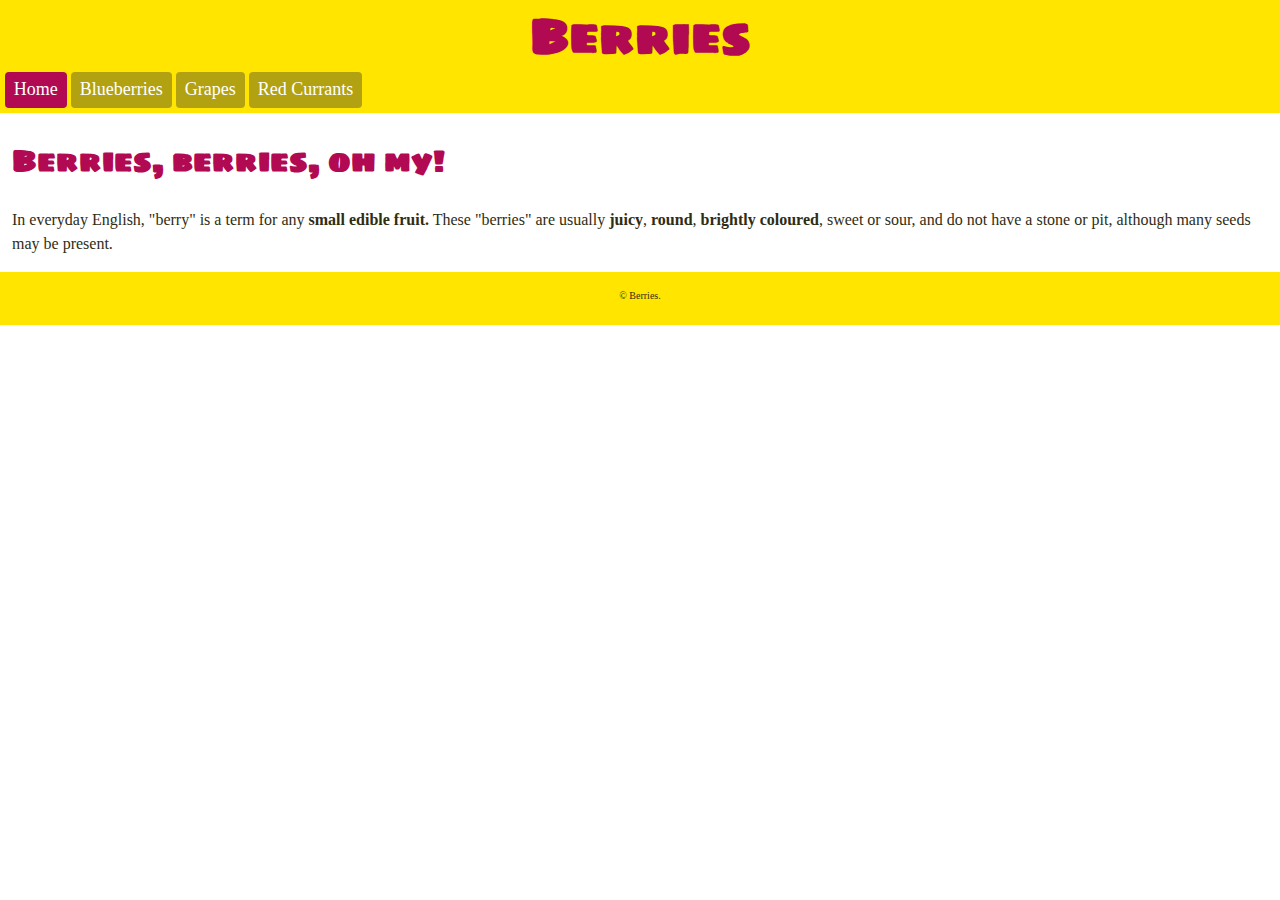
<file: index.html>
<!DOCTYPE html>
<html lang="en-ca">
<head>
  <meta charset="utf-8">
  <title>Berries</title>
  <meta name="viewport" content="width=device-width,initial-scale=1">
  <link href="css/main.css" rel="stylesheet">
  <link href="https://fonts.googleapis.com/css?family=Sigmar+One" rel="stylesheet">
</head>
<body>

  <header>
    <nav class="nav">
      <h1>Berries</h1>
      <ul>
        <li><a class="current" href="index.html">Home</a></li>
        <li><a href="blueberries.html">Blueberries</a></li>
        <li><a href="grapes.html">Grapes</a></li>
        <li><a href="red-currants.html">Red Currants</a></li>
      </ul>
    </nav>
  </header>

  <main>
    <h2>Berries, berries, oh my!</h2>
    <p>In everyday English, "berry" is a term for any <b>small edible fruit.</b> These "berries" are usually <b>juicy</b>, <b>round</b>, <b>brightly coloured</b>, sweet or sour, and do not have a stone or pit, although many seeds may be present.</p>
  </main>

  <footer>
    <p><small>© Berries.</small></p>
  </footer>

</body>
</html>
</file>
<file: css/main.css>
html {
  box-sizing: border-box;
  line-height: 1.5;
  font-family: Georgia;
  color: #2f2d13;
}

*, *::before, *::after {
  box-sizing: inherit;
}

body {
  display: block;
  margin: 0;
}

header {
  background-color: #ffe500;
  display: block;
  margin: 0;
}

h1 {
  font-family: "Sigmar One", cursive, georgia;
  font-size: 3rem;
  margin: 0;
  padding: 0;
  color: #b20953;
  text-align: center;
  display: block;
}

.nav {
  margin: 0;
  padding: 0;
  list-style-type: none;
  text-align: left;
}

.nav ul {
  margin: 0;
  padding: 0 .3em .3em;
}

.nav li {
  display: inline-block;
  margin: 0;
}

.nav a {
  display: inline-block;
  text-decoration: none;
  color: white;
  font-size: 1.125rem;
  background-color: #b2a212;
  border-radius: 4px;
  padding: .2em .5em .3em;
}

.nav a:hover {
  background-color: #cc1465;
}

.nav .current {
  background-color: #b20953;
  border-color: #b20953;
}

main {
  display: inline-block;
  text-align: left;
  margin: 0 .75em;
}

h2 {
  display: inline-block;
  font-family: "Sigmar One", cursive, georgia;
  font-size: 1.875rem;
  color: #b20953;
  text-align: left;
  margin: 0;
  padding: .85em 0 .65em;
}

figure {
  margin: 0;
  padding-bottom: .75em;
}

img {
  width: 100%;
  display: block;
  padding-top: .5em;
}

p {
  display: inline-block;
  text-align: left;
  font-size: 1rem;
  margin-top: .35em;
  padding: 0;
}

footer {
  display: block;
  text-align: center;
  background-color: #ffe500;
  margin: 0;
}

footer p {
  font-size: .75rem;
  padding: .75em;
}
</file>
